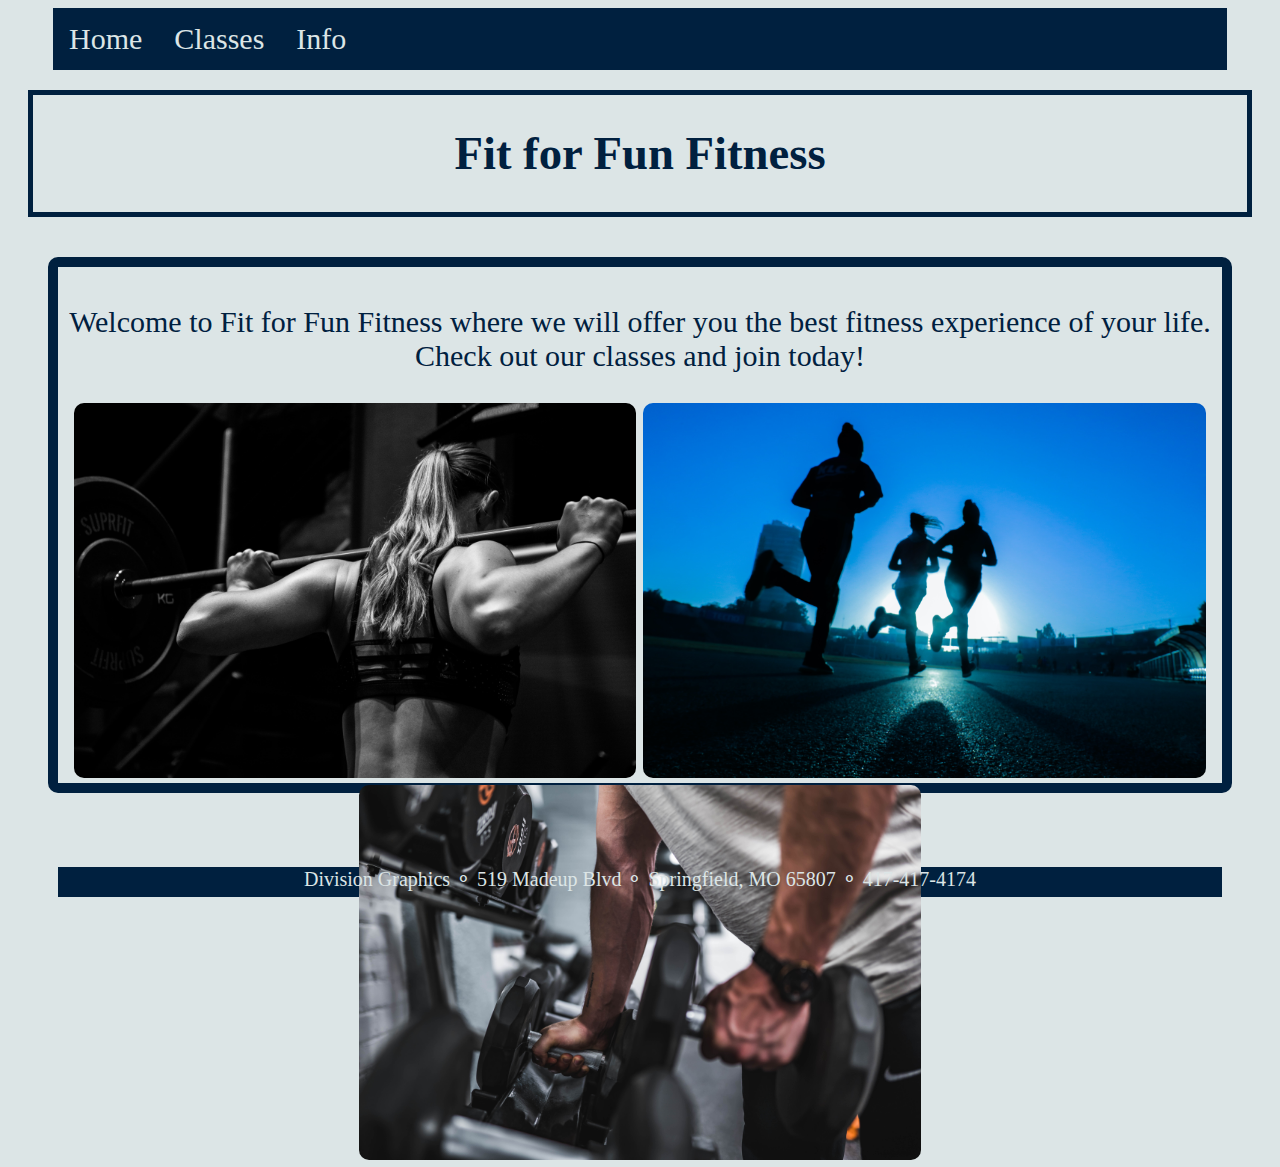
<file: index.html>
<!DOCTYPE html>
<html lang="en" dir="ltr">
  <head>
    <meta charset="utf-8">
    <title>Fit for Fun Fitness Club</title>
    <link rel="stylesheet" href="styles.css">
  </head>
  <body>
    <nav>
      <ul>
        <li><a href="index.html">Home</a></li>
        <li><a href="classes.html">Classes</a></li>
        <li><a href="info.html">Info</a></li>
      </ul>
    </nav>
    <header>
      <h1>Fit for Fun Fitness</h1>
    </header>
    <div class="container">
      <p>Welcome to Fit for Fun Fitness where we will offer you the best fitness
        experience of your life. Check out our classes and join today!</p>
      <img src="weight.jpg" alt="lifting" height="375">
      <img src="run.jpg" alt="running" height="375">
      <img src="dumbell.jpg" alt="weights" height="375">
    </div>
    <br />
    <footer>
      Division Graphics &#9900; 519 Madeup Blvd &#9900; Springfield, MO 65807 &#9900; 417-417-4174
    </footer>
  </body>
</html>
</file>
<file: styles.css>
@charset "utf-8";

/*
   Fit For Fun Style Sheet
   Author: Winter Mahana
   Date:   6/18/2021

   Filename:         styles.css

*/

/* Body Styles */
html {
  background-color: #dce5e6;
}
header {
  border: 5px solid #00203fff;
  padding: 0px;
  margin: 20px;
  color: #00203fff;
  text-align: center;
  font-size: 25pt;
}
body {
  font-family: "Open Sans";
  color: #00203fff;
  font-size: 30px;
  text-align: center;
}
h1{
  font-size: 35pt;
}
ul {
  list-style-type: none;
  margin: 0;
  padding: 0;
  overflow: hidden;
  background-color: #00203fff;
}
img {
  border-radius: 10px;
}
.container, .center {
  border: 10px solid #00203fff;
  padding: 8px;
  margin:40px;
  height: 650px;
  color: #00203fff;
  text-align: center;
  border-radius: 10px;
}

/* Navigation Styles */

nav {
  padding-left: 45px;
  padding-right: 45px;
}
li a:hover {
  background-color: #dce5e6;
  color: #00203fff;
}
li {
  float: left;
}
li a {
  display: block;
  color: #dce5e6;
  text-align: center;
  padding: 14px 16px;
  text-decoration: none;
}

/* Form Styles */

input[type=text], select, textarea {
  width: 100%;
  padding: 5px;
  border: 1px solid #ccc;
  border-radius: 4px;
  box-sizing: border-box;
  margin-top: 1px;
  margin-bottom: 16px;
  resize: vertical;
  text-align: center;
}
input[type=submit] {
  background-color: #00203fff;
  color: #dce5e6;
  padding: 10px 20px;
  border: none;
  border-radius: 4px;
  cursor: pointer;
  text-align: center;
  width: 10%;
  margin-top: 15pt;
}
input[type=submit]:hover {
  background-color: #dce5e6;
  color: #00203fff;
  font-weight: bold;
}
input[type=email] {
  width: 100%;
  padding: 5px;
  border: 1px solid #ccc;
  border-radius: 4px;
  box-sizing: border-box;
  margin-top: 1px;
  margin-bottom: 16px;
  resize: vertical;
  text-align: center;
}
input[type=tel] {
  width: 100%;
  padding: 5px;
  border: 1px solid #ccc;
  border-radius: 4px;
  box-sizing: border-box;
  margin-top: 1px;
  margin-bottom: 16px;
  resize: vertical;
  text-align: center;
}
input[type=checkbox] {
  margin-left: 1px;
  margin-right: 25px
}
.center {
  border-radius: 5px;
  background-color: #dce5e6;
  padding-left: 75px;
  padding-right: 75px;
  width: 70%;
  margin:auto;
}
.container {
  height: 500px;
}
label {
  color: #00203fff;
  font-size: 15pt;
}
fieldset {
  border: 3px solid #00203fff;
}
.contact {
  text-align: center;
}
.bold {
  font-weight: bold;
}

/* Table Styles */
table, th, td {
  border: 1px solid black;
  border-collapse: collapse;
  font-size: 18pt;
  font-weight: bold;
}
th {
  background-color: #00203fff;
  color: #dce5e6;
}

/* Footer Styles */
footer {
  background-color: #00203fff;
  color: #dce5e6;
  font-size: 15pt;
  padding-bottom: 5pt;
  text-align: center;
  margin-left: 50px;
  margin-right: 50px;
}
</file>
